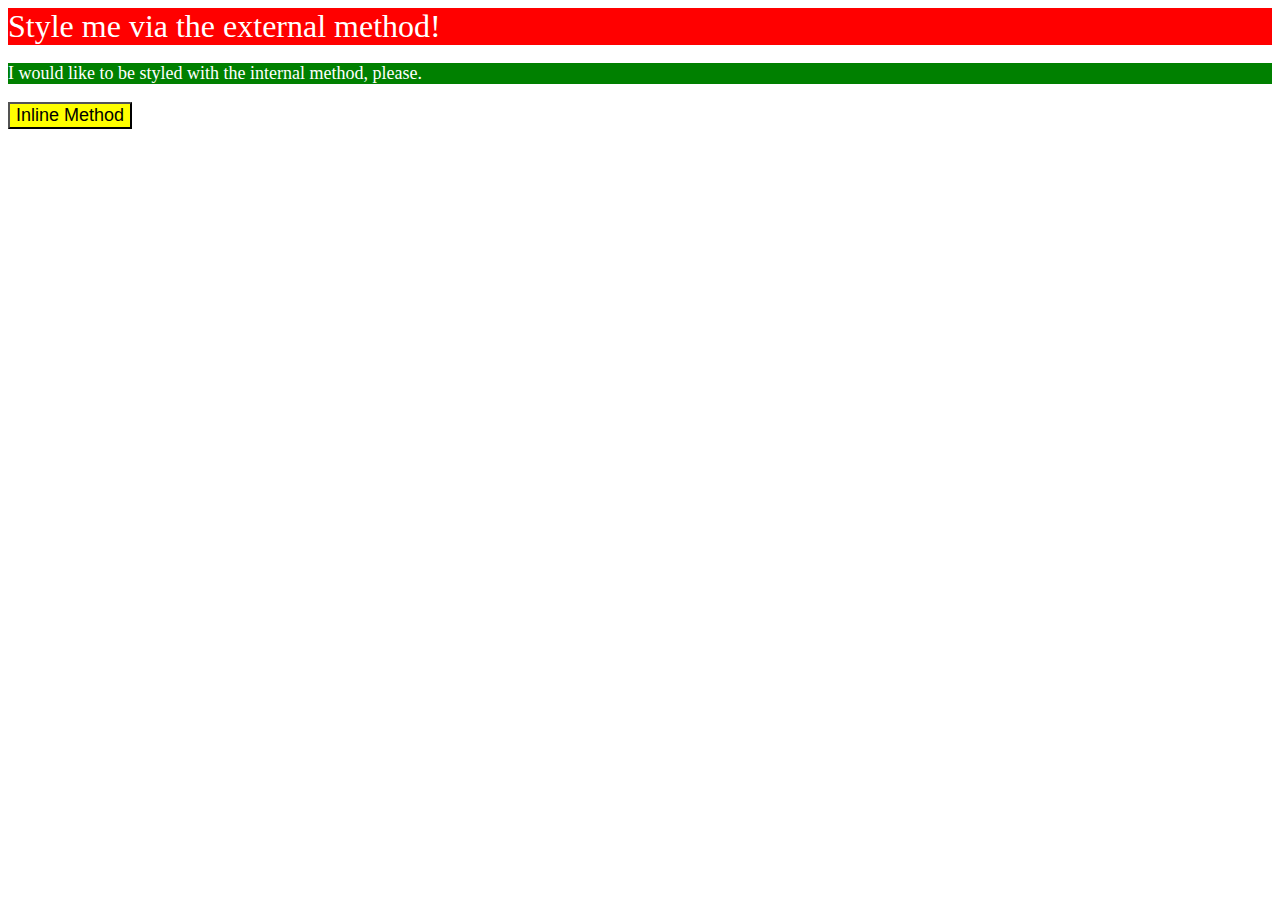
<file: foundations/01-css-methods/index.html>
<!DOCTYPE html>
<html lang="en">
  <head>
    <meta charset="UTF-8">
    <meta http-equiv="X-UA-Compatible" content="IE=edge">
    <meta name="viewport" content="width=device-width, initial-scale=1.0">
	  <link rel="stylesheet" href="style.css">
    <title>Methods for Adding CSS</title>
  </head>
  <body>
    <div>Style me via the external method!</div>
    <p>I would like to be styled with the internal method, please.</p>
    <button>Inline Method</button>
  </body>
</html>
</file>
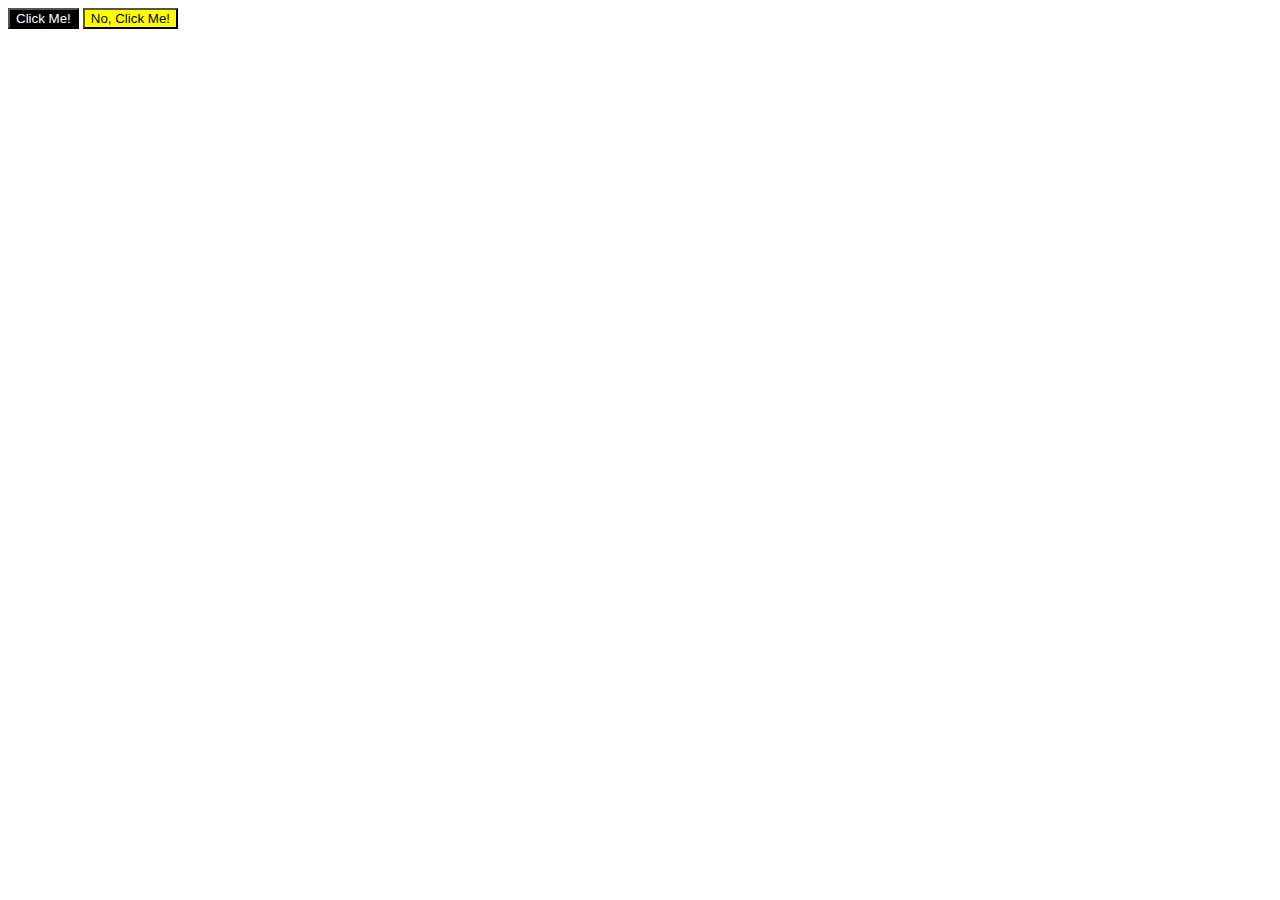
<file: foundations/03-grouping-selectors/index.html>
<!DOCTYPE html>
<html lang="en">
  <head>
    <meta charset="UTF-8">
    <meta http-equiv="X-UA-Compatible" content="IE=edge">
    <meta name="viewport" content="width=device-width, initial-scale=1.0">
    <title>Grouping Selectors</title>
    <link rel="stylesheet" href="style.css">
  </head>
  <body>
    <button class="button" > Click Me! </button>
    <button class="button button2" > No, Click Me! </button>
  </body>
</html>
</file>
<file: foundations/01-css-methods/style.css>
div {
  background-color: red;
  color: white;
  font-size: 32px;
}
p {
   background-color: green;
   color: white;
   font-size: 18px;
   }
button {
     background-color:yellow;
     font-size: 18px;
	}
</file>
<file: foundations/03-grouping-selectors/style.css>
.button {
	background-color: black;
	color: white;
	font-size= 28px;
	font=Helvetica;
	}
	.button2 {
	background-color: yellow;
	color: black;
	font-size= 28px;
	font=Helvetica ;
	}
</file>
